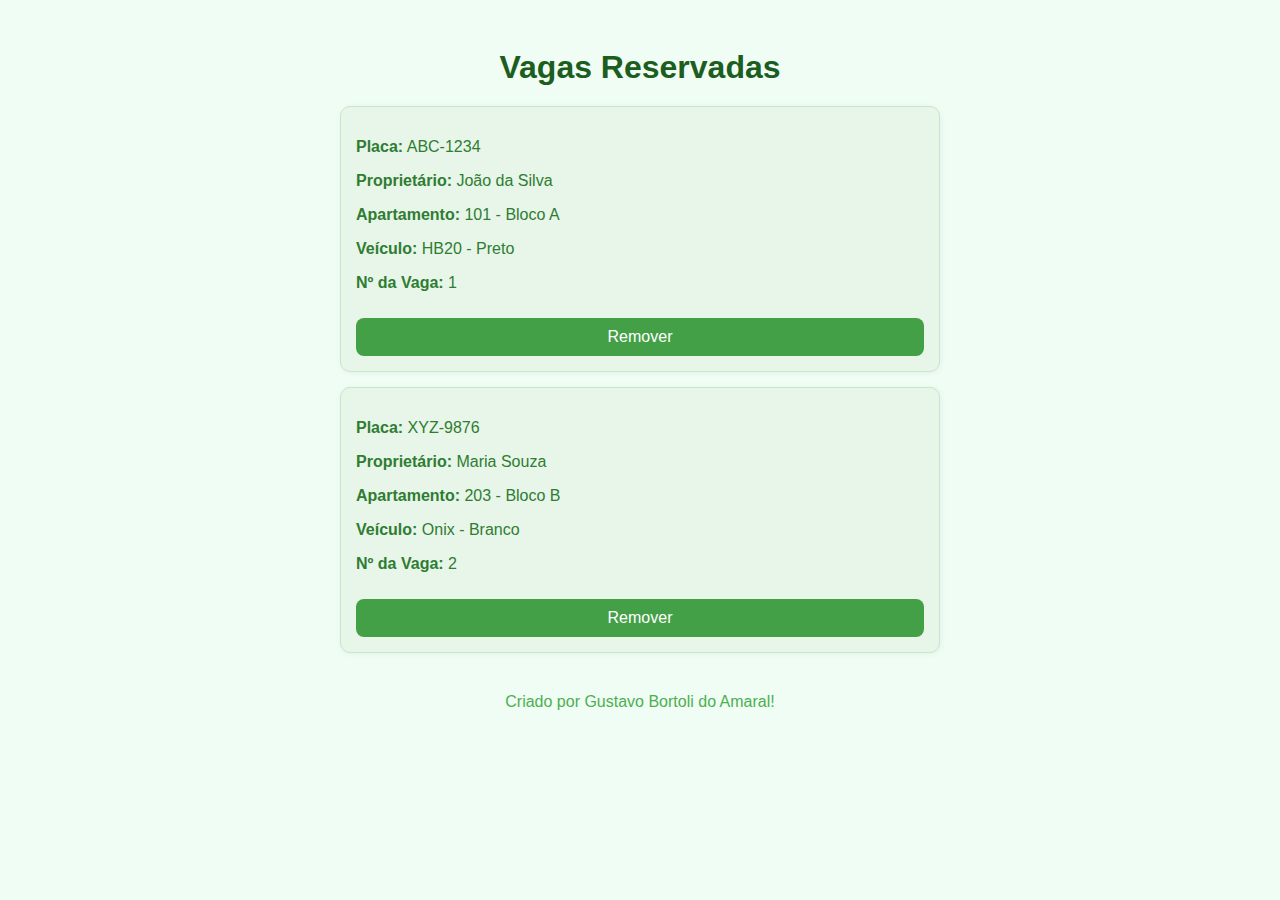
<file: index.html>
<!DOCTYPE html>
<html lang="pt-br">
<head>
  <meta charset="UTF-8">
  <title>Vagas Cadastradas</title>
  <link rel="stylesheet" href="style.css">
</head>
<body>
  <h1>Vagas Reservadas</h1>

  <div class="vagas-lista" id="listaVagas"></div>

  <footer style="text-align: center; margin-top: 40px; color: #4caf50;">
    <p>Criado por Gustavo Bortoli do Amaral!</p>
  </footer>

  <script>
    const vagasFicticias = [
      {
        placa: "ABC-1234",
        proprietario: "João da Silva",
        apartamento: "101",
        bloco: "A",
        modelo: "HB20",
        cor: "Preto",
        vaga: "1"
      },
      {
        placa: "XYZ-9876",
        proprietario: "Maria Souza",
        apartamento: "203",
        bloco: "B",
        modelo: "Onix",
        cor: "Branco",
        vaga: "2"
      }
    ];

    function carregarVagas() {
      const container = document.getElementById("listaVagas");
      container.innerHTML = "";

      if (vagasFicticias.length === 0) {
        container.innerHTML = "<p>Nenhuma vaga cadastrada.</p>";
        return;
      }

      vagasFicticias.forEach((vaga, index) => {
        const card = document.createElement("div");
        card.className = "vaga-card";
        card.innerHTML = `
          <p><strong>Placa:</strong> ${vaga.placa}</p>
          <p><strong>Proprietário:</strong> ${vaga.proprietario}</p>
          <p><strong>Apartamento:</strong> ${vaga.apartamento} - Bloco ${vaga.bloco}</p>
          <p><strong>Veículo:</strong> ${vaga.modelo} - ${vaga.cor}</p>
          <p><strong>Nº da Vaga:</strong> ${vaga.vaga}</p>
          <button onclick="removerVaga(${index})">Remover</button>
        `;
        container.appendChild(card);
      });
    }

    function removerVaga(index) {
      if (confirm("Tem certeza que deseja remover essa vaga?")) {
        vagasFicticias.splice(index, 1);
        carregarVagas();
      }
    }

    carregarVagas();
  </script>
</body>
</html>
</file>
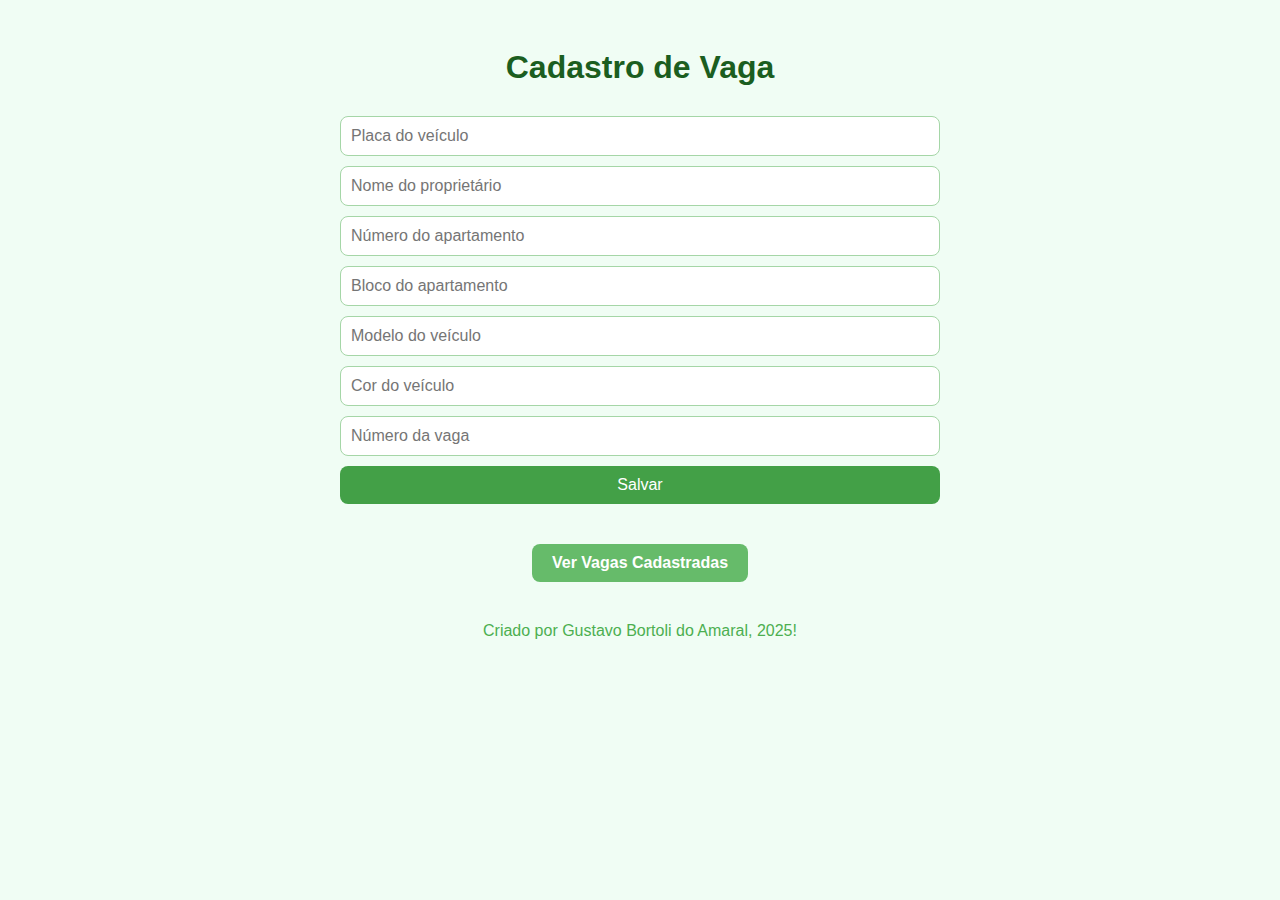
<file: cadastro.html>
<!DOCTYPE html>
<html lang="pt-br">
<head>
  <meta charset="UTF-8">
  <title>Cadastro de Reserva</title>
  <link rel="stylesheet" href="style.css">
</head>
<body>
  <h1>Cadastro de Vaga</h1>
  <form id="reservaForm">
    <input type="text" placeholder="Placa do veículo" name="placa" required>
    <input type="text" placeholder="Nome do proprietário" name="proprietario" required>
    <input type="text" placeholder="Número do apartamento" name="apartamento" required>
    <input type="text" placeholder="Bloco do apartamento" name="bloco" required>
    <input type="text" placeholder="Modelo do veículo" name="modelo" required>
    <input type="text" placeholder="Cor do veículo" name="cor" required>
    <input type="number" placeholder="Número da vaga" name="vaga" required>
    <button type="submit">Salvar</button>
  </form>

  <div style="text-align: center; margin-top: 20px;">
    <a href="index.html" class="link-botao">Ver Vagas Cadastradas</a>
  </div>

  <footer style="text-align: center; margin-top: 40px; color: #4caf50;">
    <p>Criado por Gustavo Bortoli do Amaral, 2025!</p>
  </footer>

  <script src="script.js"></script>
</body>
</html>
</file>
<file: style.css>
body {
    font-family: 'Segoe UI', Tahoma, Geneva, Verdana, sans-serif;
    padding: 20px;
    background-color: #f0fdf4;
    color: #2e7d32;
  }
  
  h1 {
    text-align: center;
    margin-bottom: 20px;
    color: #1b5e20;
  }
  
  form, .vagas-lista {
    max-width: 600px;
    margin: auto;
  }
  
  input, button {
    padding: 10px;
    font-size: 1em;
    border-radius: 8px;
    border: 1px solid #a5d6a7;
    margin-top: 10px;
    width: 100%;
    box-sizing: border-box;
  }
  
  button {
    background-color: #43a047;
    color: white;
    border: none;
    cursor: pointer;
    transition: background-color 0.2s ease-in-out;
  }
  
  button:hover {
    background-color: #2e7d32;
  }
  
  .vaga-card {
    background-color: #e8f5e9;
    border: 1px solid #c8e6c9;
    padding: 15px;
    margin-bottom: 15px;
    border-radius: 10px;
    box-shadow: 1px 1px 6px rgba(0, 0, 0, 0.05);
  }
  
  .link-botao {
    display: inline-block;
    padding: 10px 20px;
    background-color: #66bb6a;
    color: white;
    text-decoration: none;
    border-radius: 8px;
    font-weight: bold;
    transition: background-color 0.3s ease-in-out;
    margin-top: 20px;
  }
  
  .link-botao:hover {
    background-color: #388e3c;
  }
</file>
